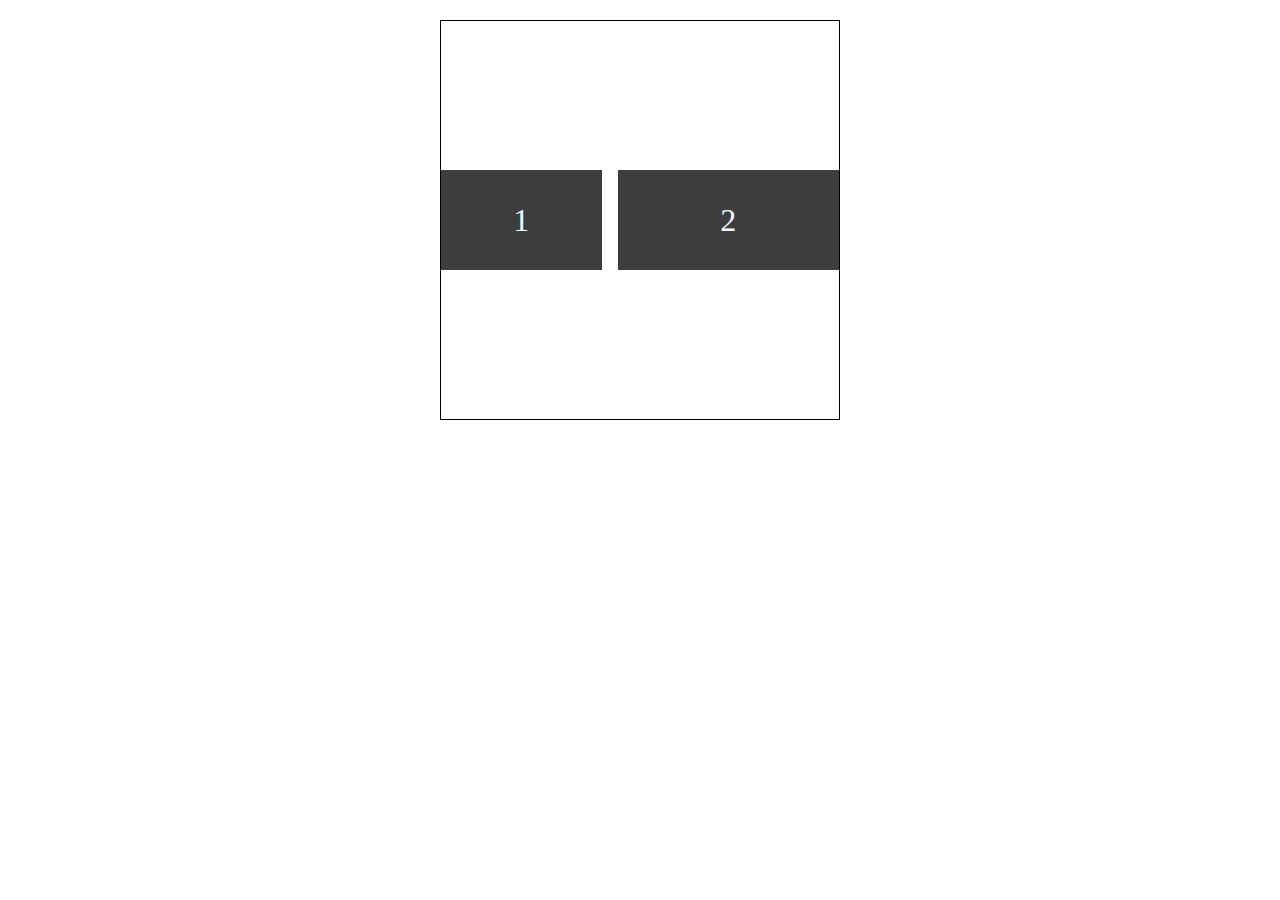
<file: Chapter_14_Flex/index.html>
<!DOCTYPE html>
<html lang="en">
<head>
    <meta charset="UTF-8">
    <meta name="viewport" content="width=device-width, initial-scale=1.0">
    <link rel="stylesheet" href="style.css">
    <title>Flex</title>
</head>
<body>
    <div class="container">
        <div class="box">1</div>
        <div class="box">2</div>
        <!-- <div class="box">3</div>
        <div class="box">4</div>
        <div class="box">5</div>
        <div class="box">6</div> -->
    </div>
</body>
</html>
</file>
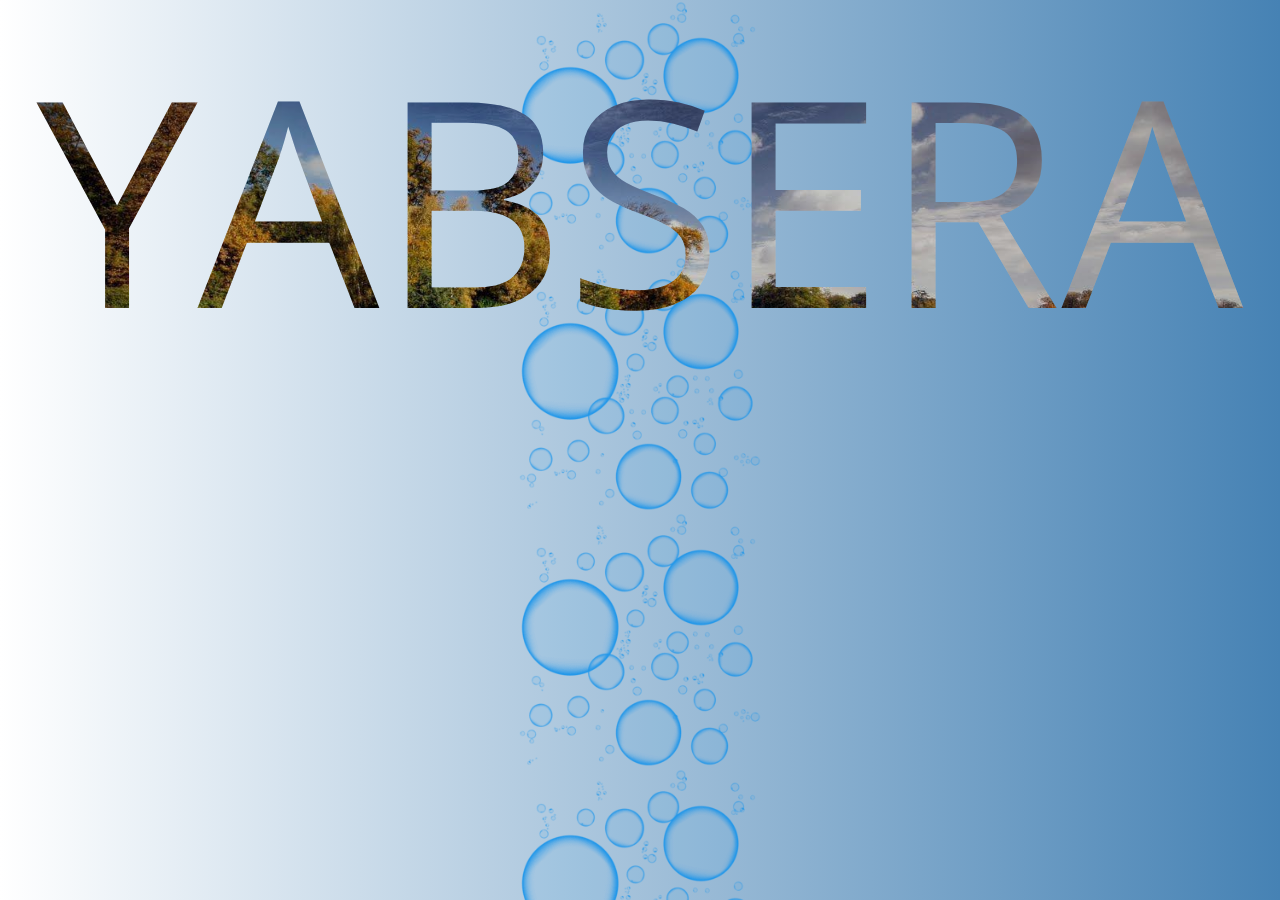
<file: Chapter_16_images/index.html>
<!DOCTYPE html>
<html lang="en">
<head>
    <meta charset="UTF-8">
    <meta name="viewport" content="width=device-width, initial-scale=1.0">
    <link rel="stylesheet" href="style.css">
    <title>Flex</title>
</head>
<body>
    <!-- <div class="container"> 
        <section class="hero">
                <figure class="profile-pic-figure">
                    <img src="2732955.jpg" alt="profile picture"
                    title="my profile picture" 
                    width="800" height=800">
                    <figcaption class="offscreen">Yabsera seyfe</figcaption>
                </figure>
                <h1 class="h1">
                    <span class="nowrap">Hello 👋</span>
                    <span class="wrap">I'm Yabsera</span>
                </h1>
        </section> -->
        <!-- <section class="example">
        <img src="FB_IMG_15998728266342853.jpg" alt="profile picture" title="my profile picture" width="200" height="200">
    </section> -->
    <section>
        <p class="clip">Yabsera</p>
    </section>
</div>
</body>
</html>
</file>
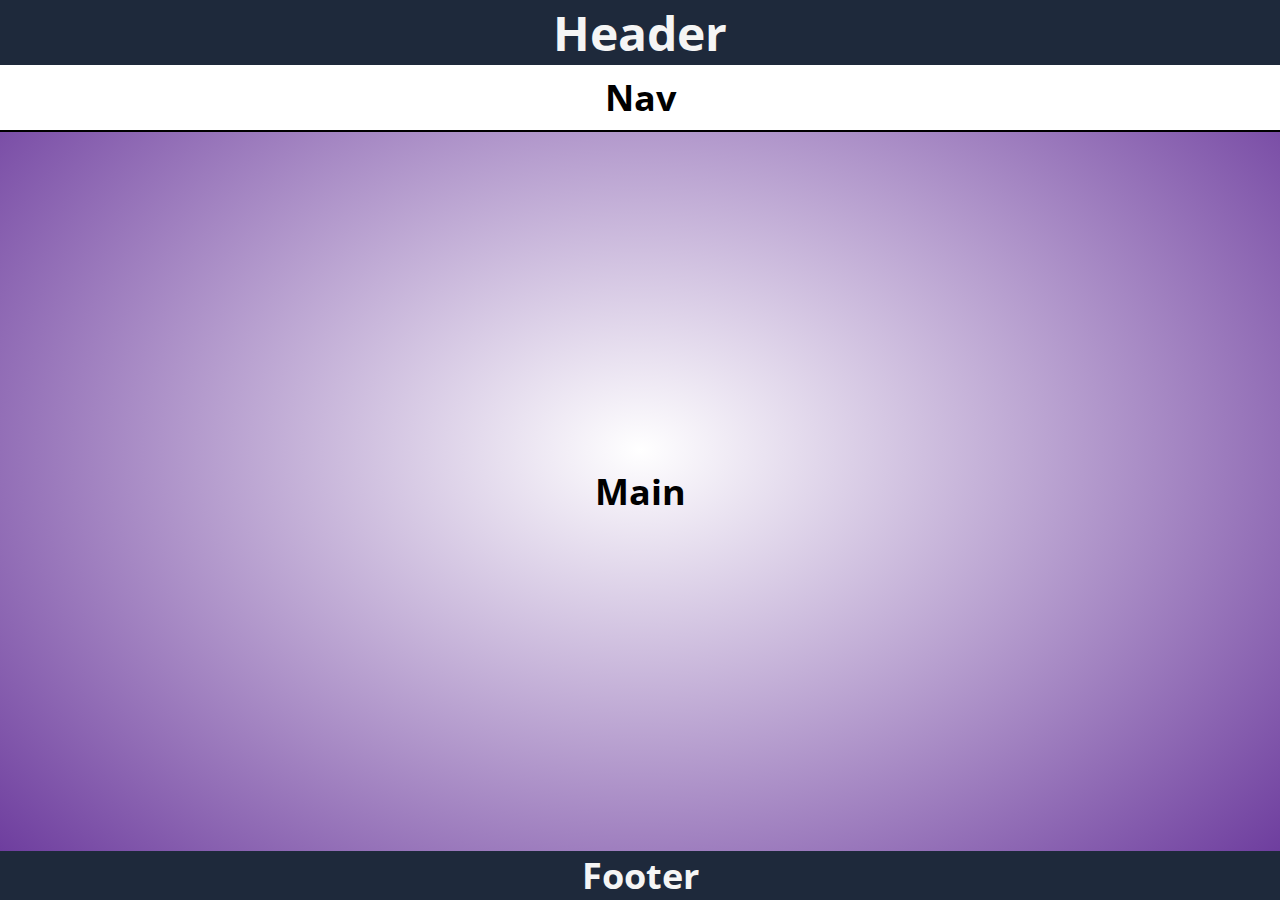
<file: Chapter_17_images copy/index.html>
<!DOCTYPE html>
<html lang="en">
<head>
    <meta charset="UTF-8">
    <meta name="viewport" content="width=device-width, initial-scale=1.0">
    <link rel="stylesheet" href="style.css">
    <title>Media qourey</title>
</head>

<body>
    <header>
        <h1>Header</h1>
        <nav><h2>Nav</h2></nav>
    </header>

    <main>
        <h2>Main</h2>
    </main>

    <footer>
        <h2>Footer</h2>
    </footer>
</div>
</body>
</html>
</file>
<file: Chapter_14_Flex/style.css>
* {
    margin: 0;
    padding: 0;
    list-style: none;
    box-sizing: border-box;
}
body{
    min-height: 100vh;
    padding: 20px;
}
.container{
    font-size: 2rem;
    max-width: 400px;
    min-height: 400px;
    margin-inline: auto;
    border: 1px solid black;
}
.box{
    color: aliceblue;
    height: 100px;
   /* min-width: 100px; */
    font-size: 2rem;
    padding: 0.5rem;
    background-color: rgb(61, 61, 61);
    display: flex;
    align-items: center;
    justify-content:center;
    align-items: center;

    
    flex-basis: 100px;
    /*
    it intake absolute value;
    it is minimum width
    */
    flex-grow: 1;
    /*
    it enables to grow upto the page grow
    */
   /*  flex-shrink: 1; */
    /*
    shrinking ablility of the box
    */
}
.box:nth-child(2){
    /* flex-shrink: 2; */
    flex-grow: 2;
    /*
    it will grow two times the firest one
    */
}

.container{
    display: flex; 
    /*it will make all list to row or to width*/
    justify-content: center;
    /*
    horizontal spacing or height type spacing.
    flex-start = default starting of flex 
    flex-end = all boxes to the left side
    center = all to the center;
    space-around = create edge space and space between the box even without gap;
    space-between = space between not the start and end in the middle;
    space-evenly= equale space at the start and in the middle of the box.
    */
    gap: 1rem;
    /*
    vertical gapping / height type gapping and horiontal too.
    will careate gap b/n justified space or boxes
    */
    align-items: center;
    /*
    vertical set-up of the spacing width type sizing
    flex-start = all way to the top of the page
    flex-end = all items to the end of total height
    center = center 
    */
    /*flex-direction: col;
    /*
    row - default of the flex direction / width direcion.
    column - make all width directtion to height direction
    row-reverse - reversing the order changing starting to the ending.
    column-reverse - reversing the order changing starting to the ending.


    */
    /*flex-wrap: wrap;
    /*
    it will wrap the the remain item push to down
    */
    flex-flow: nowrap ;
    /*
    flex flow = flex-direction + flex wrap;
    row wrap - it eill wrap until 1 colomun
    */

    align-content:space-evenly;
    /*it row level element like justify
    
    flex start- all to the top
    flex end - all way to end
    space around - space between the toper wrap and the lower wrap
    space-evenly - same space between top middle and lower spacing in the wrap
    */
    
}
</file>
<file: Chapter_16_images/style.css>
@import url('https://fonts.googleapis.com/css2?family=Open+Sans&display=swap');

* {
    margin: 0;
    padding: 0;
    box-sizing: border-box;
}
img{
    display: block;
}
body{
    font-family: 'Open Sans', sans-serif;
    min-height: 100vh;   
    border-color: aliceblue;
    background-image: url(bubbles-png-transparent-image-pngpix-4.png),linear-gradient(to left, steelblue,white );
    background-repeat: repeat-y;
    /*repears the baground image in full y direction*/
    background-position: center top;
    /*set the position of background image to the center top of the window position*/
    background-size: 20% ,auto;
    /*20% for the bubble and auto dor the background*/ 



    /**************simplly*********************/
    
    /* background:repeat-y top center url("bubbles-png-transparent-image-pngpix-4.png"),no-repeat linear-gradient(to right, white, steelblue);

    contain background-repeat, background-position
    */
    /**************simplly*********************/


}
.container{
    background-color: rgb(226, 181, 90);
    background-image: url('./5488770.jpg');
    background-position:bottom;
    background-repeat: no-repeat;
    background-position: bottom right;
    background-size: cover;
}
.hero{
    border-bottom: 2px solid black;
    padding: 20px;
    display: flex;
    justify-content: flex-start;
    align-items: center;
    gap: 30px;
    background-color: hsla(0, 0%, 100%, 0.35);
    
}
h1{
    font-size: 500%;
    color: aliceblue;
    text-shadow: 2px 2px 5px rgb(82, 81, 81);
    /* background-color: hsla(0, 0%, 0%, 0.4);
    padding: 0.25rem;
    border-radius: 10px; */
}
.nowrap{
    white-space: nowrap;
}
.offscreen{
    position: absolute;
    left: -1000px;
}
.profile-pic-figure{
    width: 35%;
    
}
.profile-pic-figure img{
    width: 100%;
    height: auto;
    min-width: 100px;
    border: 5px double black;
    border-radius: 50%;
}
.example{
    margin-top: 1rem;
    padding-left: 20px;
    border: 1px solid red;
}
.example img{
    width: 25%;
    height: auto;
}
.clip{
    font-size: 18rem;
    text-align: center;
    background-image: url(5488770.jpg);
    background-position: center;
    background-repeat: no-repeat;
    background-size: 100%;
    text-transform: uppercase;
    -webkit-background-clip: text;
    background-clip: text;
    color: hsl(0, 0%, 0%, 0.2);
}
</file>
<file: Chapter_17_images copy/style.css>
@import url('https://fonts.googleapis.com/css2?family=Open+Sans&display=swap');


* {
    margin: 0;
    padding: 0;
    box-sizing: border-box;
}
body{
    font-family: 'Open Sans', sans-serif;
    min-height: 100vh;
    font-size: 1.5rem;

    background-color: #475569;
    background-image: radial-gradient(whitesmoke,#475569);
    /*
    radial-gradient(whitesmoke,#475569)- alwasys in the center white;
    */
    display: flex;
    flex-direction: column;
}

header,nav, main, footer{
    display: grid;
    place-content: center;/**/
    grid-template-columns: 100%;
    text-align: center;
}
header, footer{
    position: sticky;
    background-color: #1E293B;
    color: whitesmoke;
}
header{
    top: 0;
}
nav{
    background-color: #fff;
    color: #000;
    padding: 0.5rem;
    border-bottom: 2px solid #000;
}
main{
    flex-grow: 1;
}
footer{
    bottom: 0;
}
/*small*/
@media screen and (min-width: 576px) {
    body{
        background-image:radial-gradient(white, green) ;
    }
}
/*medium*/
@media screen and (min-width: 768px) {
    body{
        background-image:radial-gradient(white, gold) ;
    }
}
/*large*/
@media screen and (min-width: 992px) {
    body{
        background-image:radial-gradient(white, firebrick) ;
    }
}
/*XL*/
@media screen and (min-width: 1200px) {
    body{
        background-image:radial-gradient(white, rebeccapurple) ;
    }
}
/*Land scape mobile view*/
@media screen and (max-height: 481px) and (min-aspect-ratio: 7/4){
    body{
        background-image:radial-gradient(white, blue) ;
        font-size: 1.5rem;
    }
    nav{
        display: none;
    }
}



/*
@media media type and (condition:breakpoint){
    css rules

-media types = screen   .

-condition 
 min-width: 481px;
 orientaion: landscape
 min-aspect-ratio: 7/4

}
*/

/*
Breakpoint of media qoury

481 < cellphone
481 - 768 tabs
768 - 1024 laptop
1024 - 1200 desktop
1068 < extra large screen

*/
</file>
